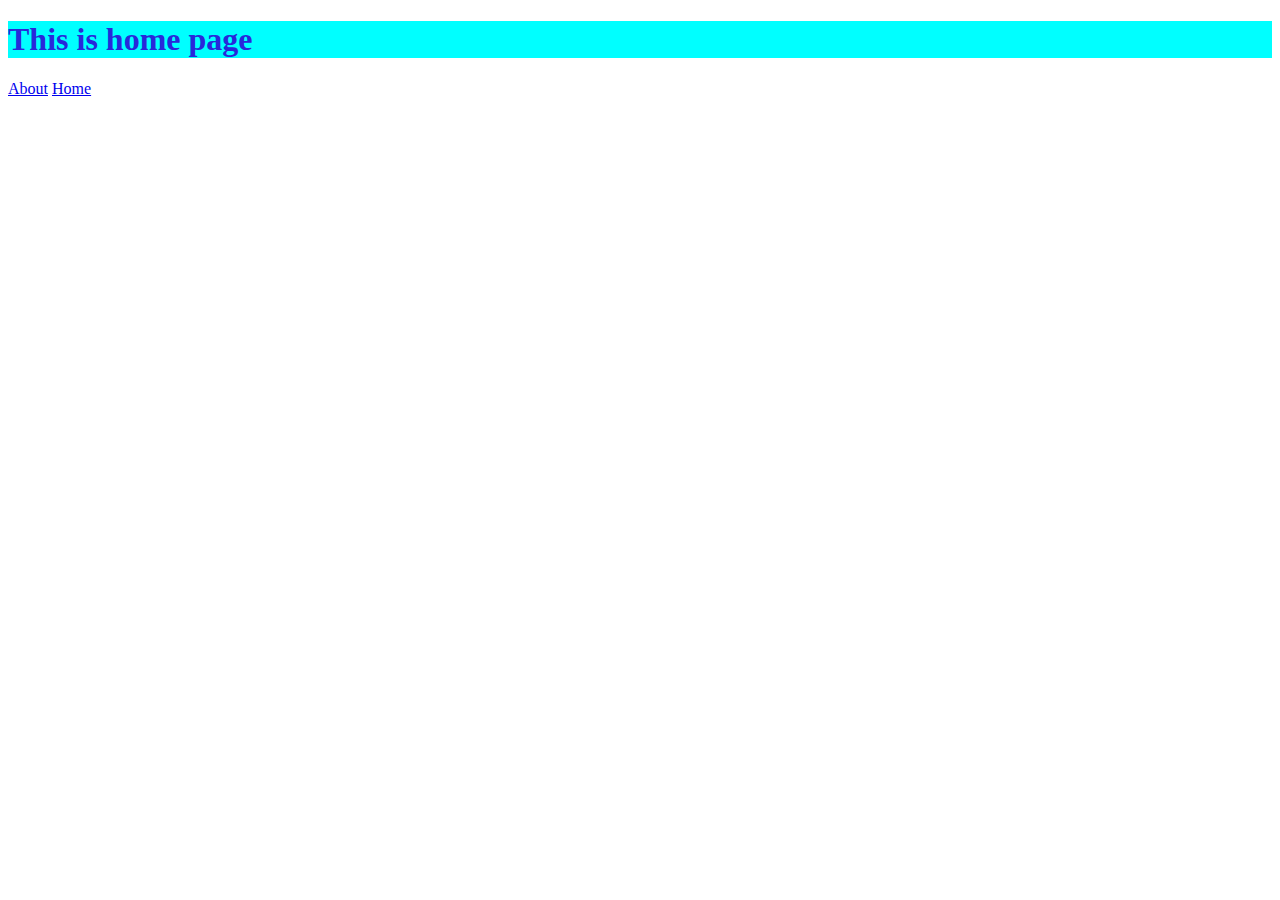
<file: index.html>
<!DOCTYPE html>
<html lang="en">
<head>
    <meta charset="UTF-8">
    <meta http-equiv="X-UA-Compatible" content="IE=edge">
    <meta name="viewport" content="width=device-width, initial-scale=1.0">
    <title>Website</title>
    <link rel="stylesheet" href="style.css">
</head>
<body>
    <h1 class="header">This is home page</h1>
    <a href="about.html">About</a>
    <a href="home.html">Home</a>
</body>
</html>
</file>
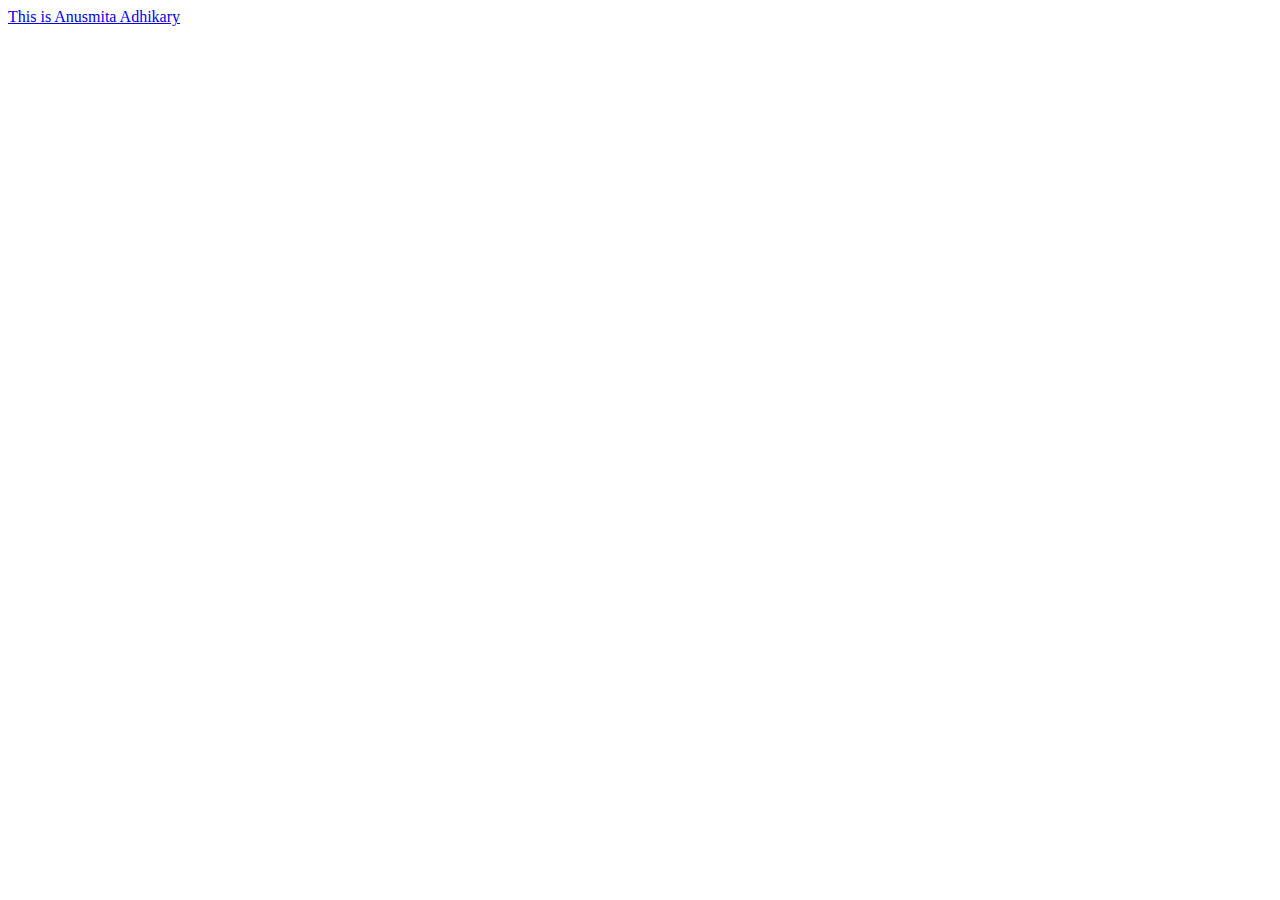
<file: about.html>
<!DOCTYPE html>
<html lang="en">
<head>
    <meta charset="UTF-8">
    <meta http-equiv="X-UA-Compatible" content="IE=edge">
    <meta name="viewport" content="width=device-width, initial-scale=1.0">
    <title>About</title>
</head>
<body>
    <a href="index.html">This is Anusmita Adhikary</a>
</body>
</html>
</file>
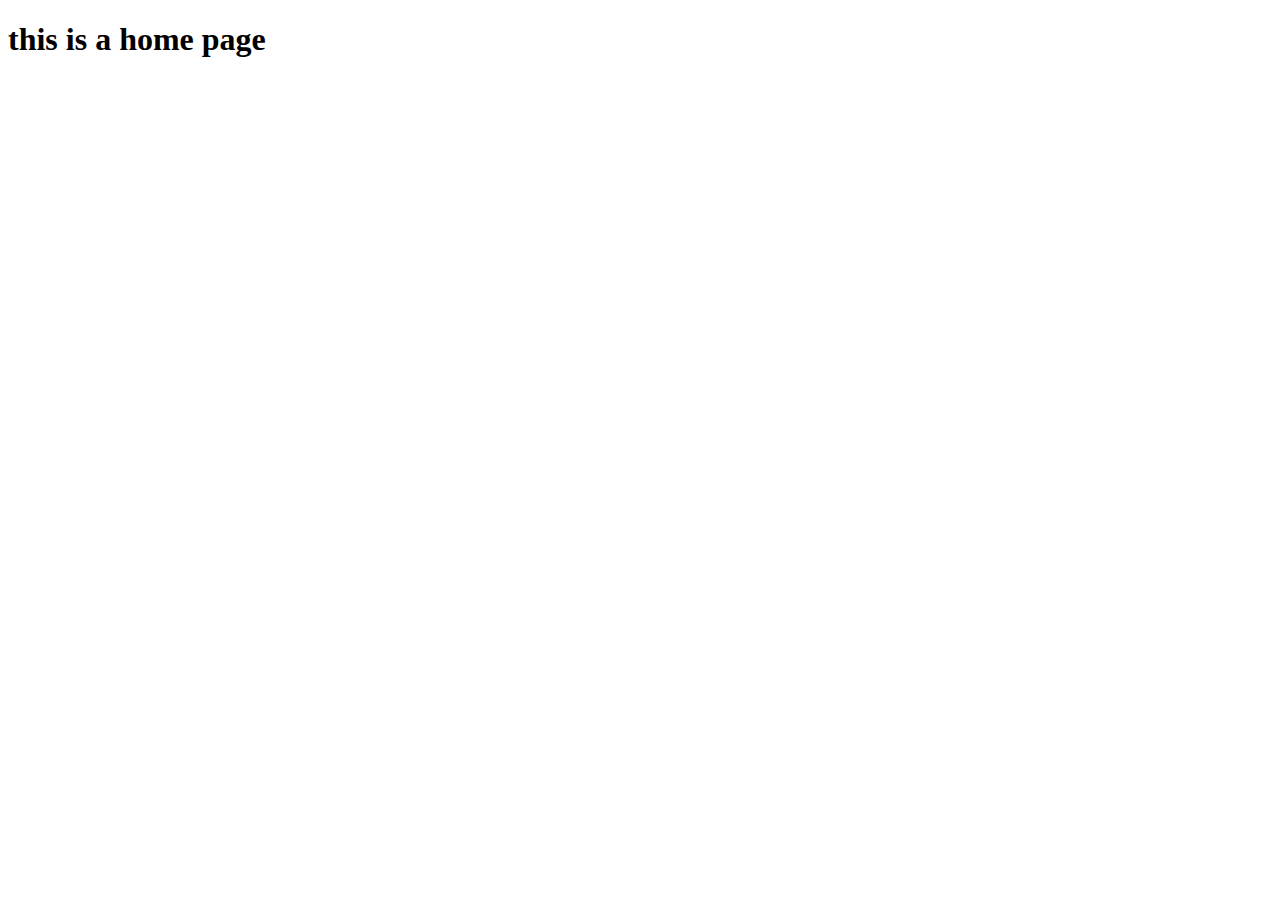
<file: home.html>
<!DOCTYPE html>
<html lang="en">
<head>
    <meta charset="UTF-8">
    <meta http-equiv="X-UA-Compatible" content="IE=edge">
    <meta name="viewport" content="width=device-width, initial-scale=1.0">
    <title>home page</title>
</head>
<body>
    <h1>this is a home page</h1>
</body>
</html>
</file>
<file: style.css>
.header{
    color: rgb(40, 40, 218);
    background-color: aqua;
}
</file>
